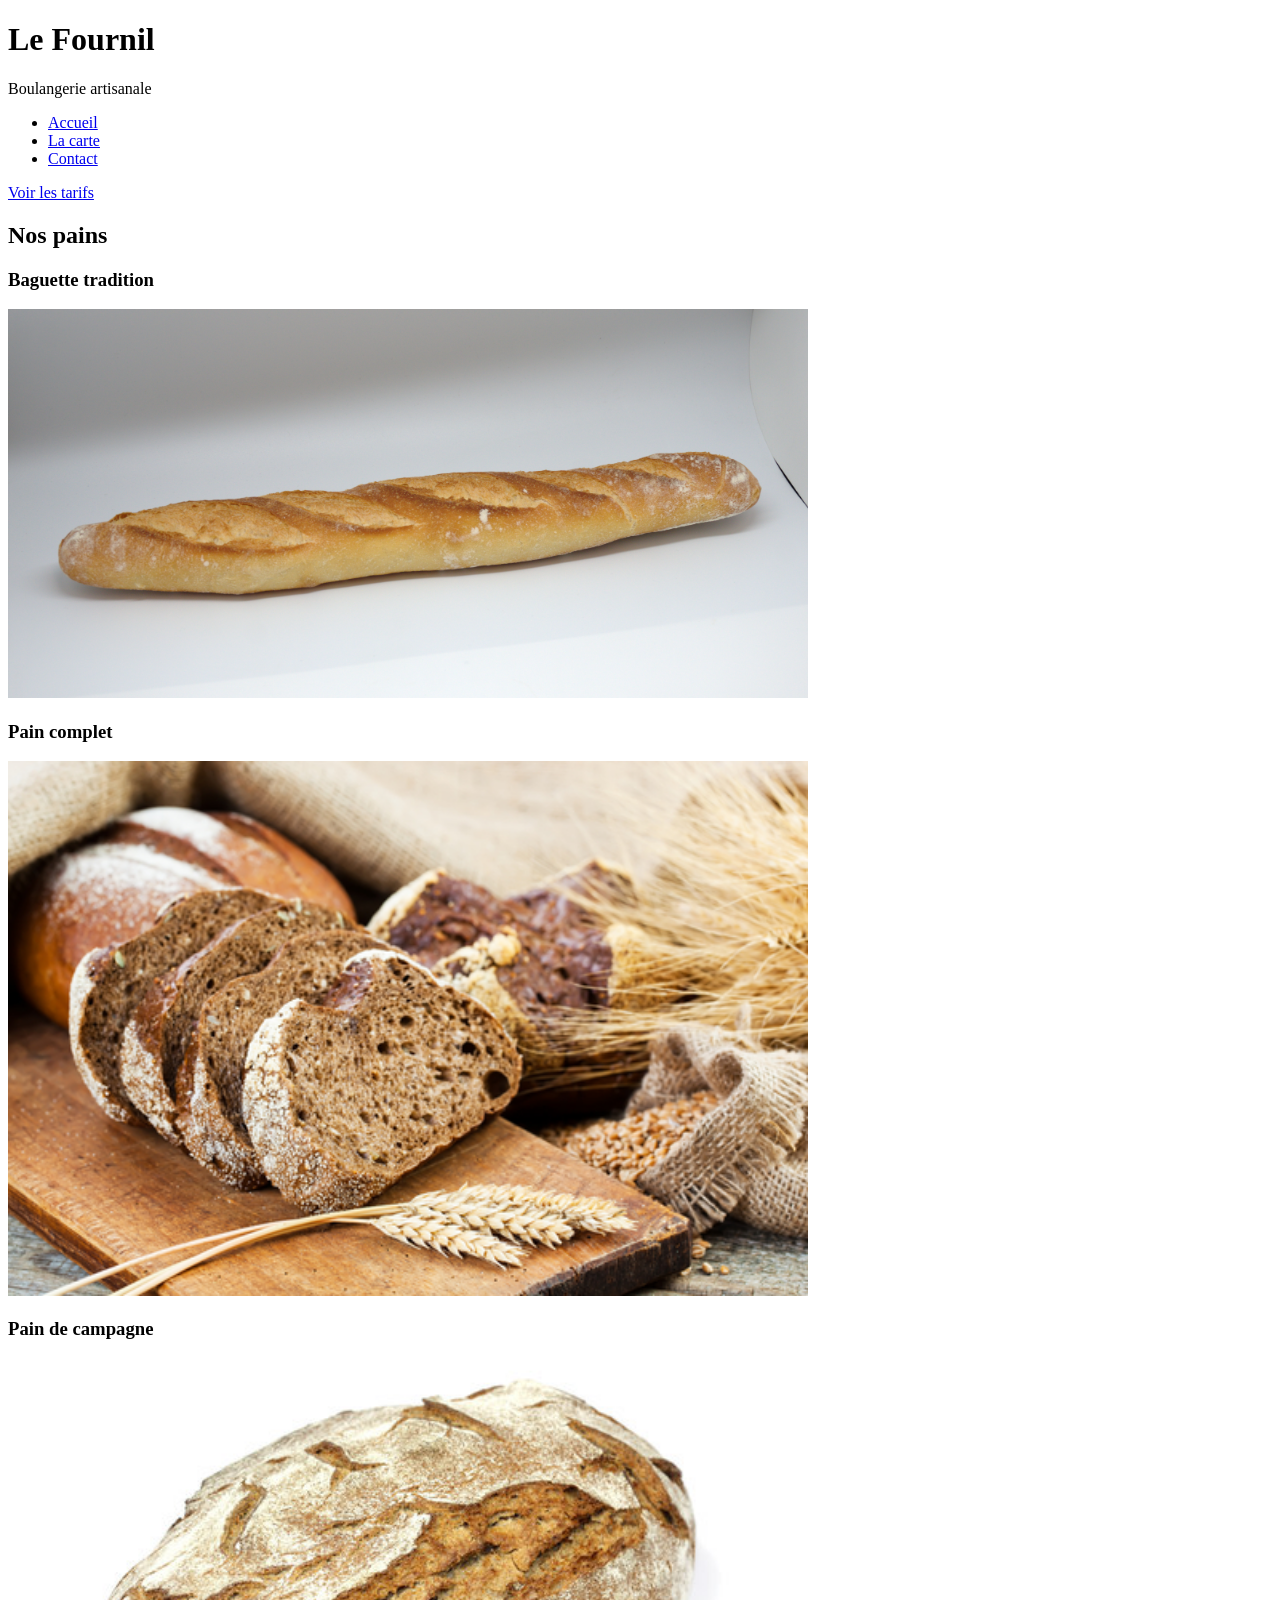
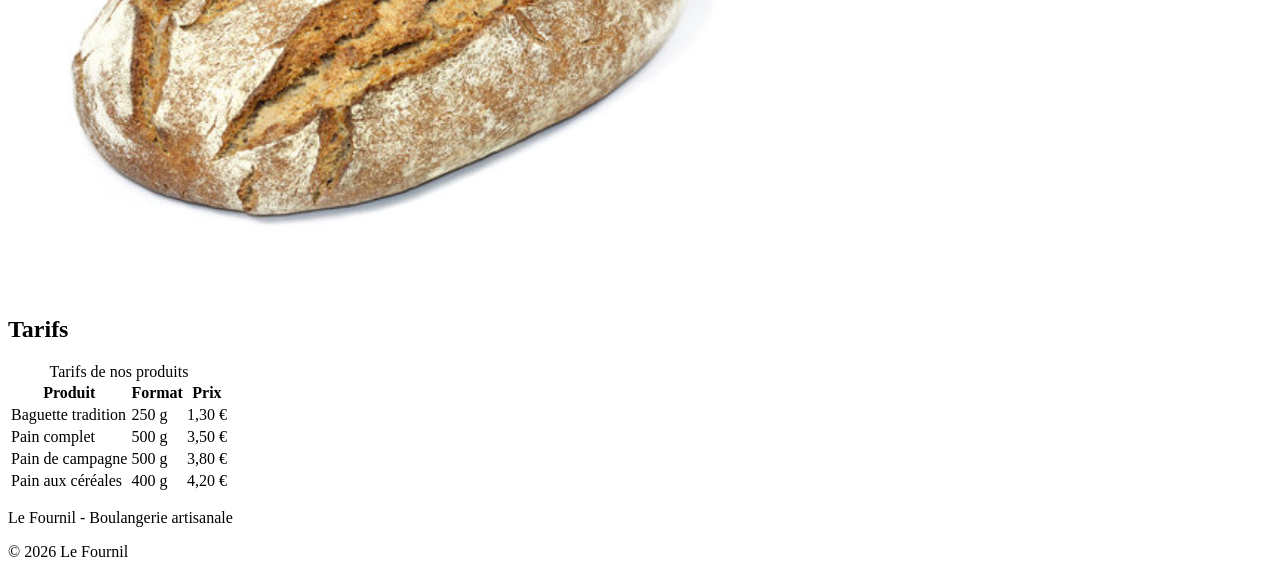
<file: carte.html>
<!DOCTYPE html>
<html lang="fr">

<head>
    <meta charset="UTF-8">
    <meta name="viewport" content="width=device-width, initial-scale=1.0">

    <title>La carte - Le Fournil</title>
</head>

<body>

    <!-- En-tête -->
    <header>

        <h1>Le Fournil</h1>
        <p>Boulangerie artisanale</p>

        <!-- Navigation -->
        <nav>
            <ul>
                <li><a href="index.html">Accueil</a></li>
                <li><a href="carte.html">La carte</a></li>
                <li><a href="contact.html">Contact</a></li>
            </ul>
        </nav>

    </header>


    <!-- Contenu principal -->
    <main>

        <!-- Lien vers les tarifs -->
        <p>
            <a href="#tarifs">Voir les tarifs</a>
        </p>


        <!-- Section des pains -->
        <section>

            <h2>Nos pains</h2>

            <h3>Baguette tradition</h3>

            <img
                src="img/baguette.jpg"
                alt="Baguette tradition artisanale"
                width="800"
            >


            <h3>Pain complet</h3>

            <img
                src="img/pain-complet.jpg"
                alt="Pain complet artisanal"
                width="800"
            >


            <h3>Pain de campagne</h3>

            <img
                src="img/pain-campagne.jpg"
                alt="Pain de campagne artisanal"
                width="800"
            >

        </section>


        <!-- Section des tarifs -->
        <section>

            <h2 id="tarifs">Tarifs</h2>

            <table>

                <caption>Tarifs de nos produits</caption>

                <thead>
                    <tr>
                        <th>Produit</th>
                        <th>Format</th>
                        <th>Prix</th>
                    </tr>
                </thead>

                <tbody>

                    <tr>
                        <td>Baguette tradition</td>
                        <td>250 g</td>
                        <td>1,30 €</td>
                    </tr>

                    <tr>
                        <td>Pain complet</td>
                        <td>500 g</td>
                        <td>3,50 €</td>
                    </tr>

                    <tr>
                        <td>Pain de campagne</td>
                        <td>500 g</td>
                        <td>3,80 €</td>
                    </tr>

                    <tr>
                        <td>Pain aux céréales</td>
                        <td>400 g</td>
                        <td>4,20 €</td>
                    </tr>

                </tbody>

            </table>

        </section>

    </main>


    <!-- Pied de page -->
    <footer>

        <p>Le Fournil - Boulangerie artisanale</p>
        <p>© 2026 Le Fournil</p>

    </footer>

</body>

</html>
</file>
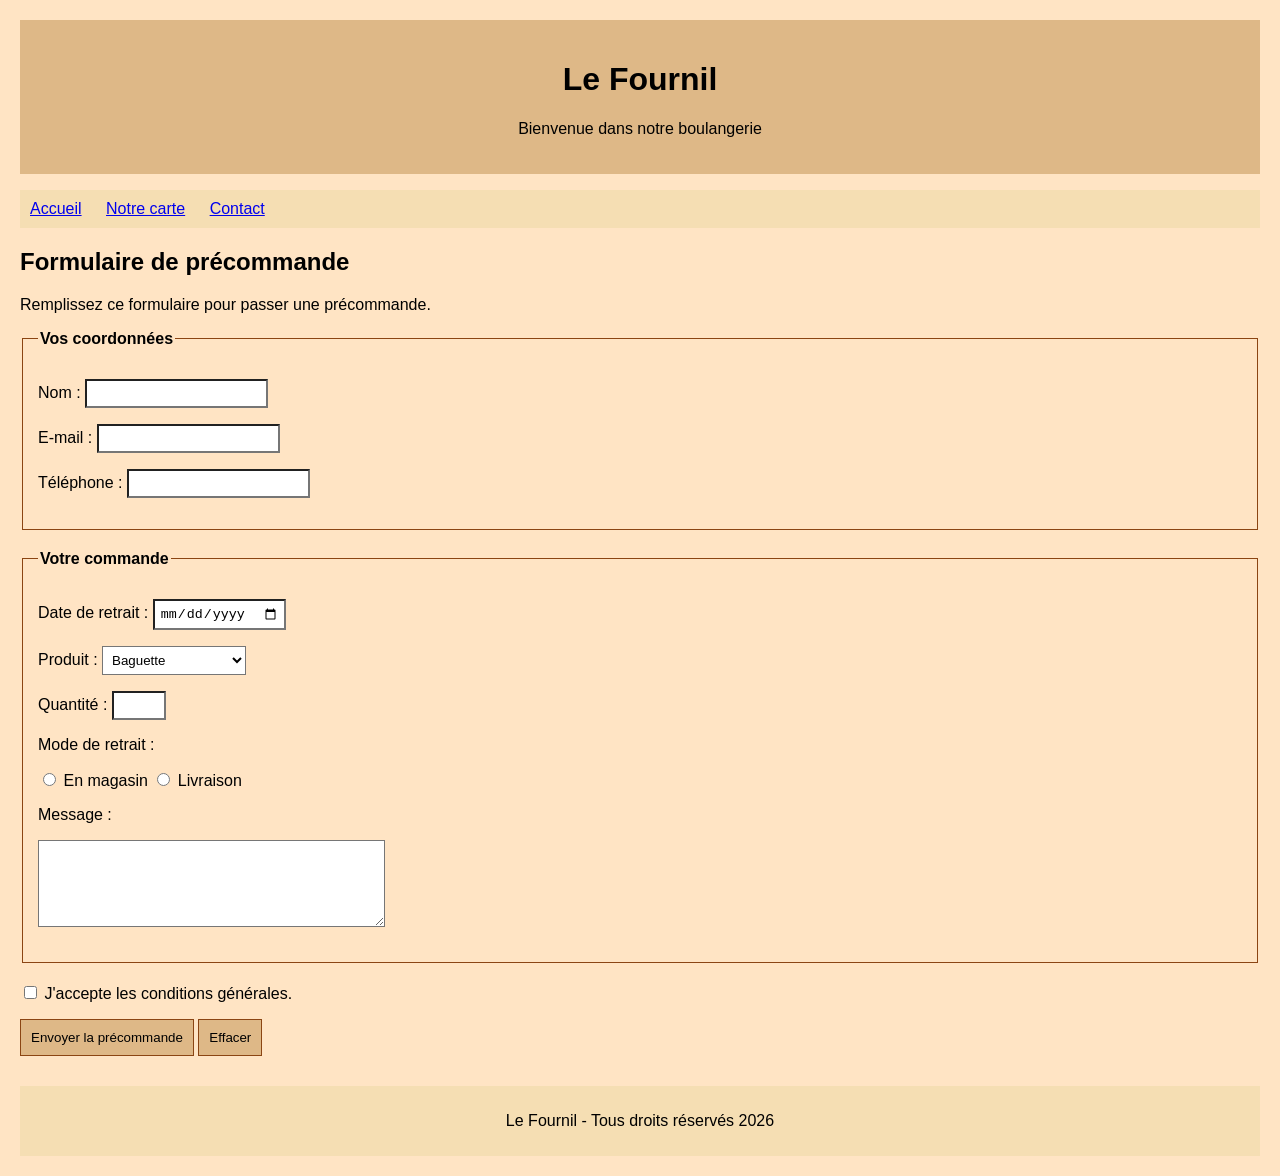
<file: contact.html>
<!DOCTYPE html>
<html lang="fr">

<head>
    <meta charset="UTF-8">
    <title>Le Fournil - Contact</title>
    <link rel="stylesheet" href="style.css">
</head>

<body>

    <header>
        <h1>Le Fournil</h1>
        <p>Bienvenue dans notre boulangerie</p>
    </header>

    <nav>
        <ul>
            <li><a href="index.html">Accueil</a></li>
            <li><a href="carte.html">Notre carte</a></li>
            <li><a href="contact.html">Contact</a></li>
        </ul>
    </nav>

    <main>

        <h2>Formulaire de précommande</h2>

        <p>Remplissez ce formulaire pour passer une précommande.</p>

        <form method="post" action="#">

            <fieldset>
                <legend>Vos coordonnées</legend>

                <p>
                    <label for="nom">Nom :</label>
                    <input type="text" id="nom" name="nom" required>
                </p>

                <p>
                    <label for="email">E-mail :</label>
                    <input type="email" id="email" name="email" required>
                </p>

                <p>
                    <label for="telephone">Téléphone :</label>
                    <input type="tel" id="telephone" name="telephone">
                </p>

            </fieldset>

            <fieldset>
                <legend>Votre commande</legend>

                <p>
                    <label for="date">Date de retrait :</label>
                    <input type="date" id="date" name="date" required>
                </p>

                <p>
                    <label for="produit">Produit :</label>
                    <select id="produit" name="produit">
                        <option value="baguette">Baguette</option>
                        <option value="campagne">Pain de campagne</option>
                        <option value="complet">Pain complet</option>
                        <option value="croissant">Croissant</option>
                    </select>
                </p>

                <p>
                    <label for="quantite">Quantité :</label>
                    <input type="number" id="quantite" name="quantite"
                           min="1" max="20" required>
                </p>

                <p>Mode de retrait :</p>

                <p>
                    <input type="radio" id="magasin" name="retrait"
                           value="magasin" required>
                    <label for="magasin">En magasin</label>

                    <input type="radio" id="livraison" name="retrait"
                           value="livraison">
                    <label for="livraison">Livraison</label>
                </p>

                <p>
                    <label for="message">Message :</label>
                </p>

                <p>
                    <textarea id="message" name="message"
                              maxlength="300" rows="5" cols="40"></textarea>
                </p>

            </fieldset>

            <p>
                <input type="checkbox" id="conditions"
                       name="conditions" required>
                <label for="conditions">
                    J'accepte les conditions générales.
                </label>
            </p>

            <p>
                <button type="submit">Envoyer la précommande</button>
                <button type="reset">Effacer</button>
            </p>

        </form>

    </main>

    <footer>
        <p>Le Fournil - Tous droits réservés 2026</p>
    </footer>

</body>
</html>
</file>
<file: style.css>
body {
    font-family: Arial, sans-serif;
    background-color: bisque;
    color: black;
    margin: 20px;
}

header {
    background-color: burlywood;
    padding: 20px;
    text-align: center;
}

nav ul {
    list-style-type: none;
    padding: 10px;
    background-color: wheat;
}

nav li {
    display: inline;
    margin-right: 20px;
}

fieldset {
    margin-bottom: 20px;
    padding: 15px;
    border: 1px solid saddlebrown;
}

legend {
    font-weight: bold;
}

input, select, textarea {
    padding: 5px;
    background-color: white;
    color: black;
}

button {
    padding: 10px;
    background-color: burlywood;
    border: 1px solid saddlebrown;
    cursor: pointer;
}

footer {
    text-align: center;
    background-color: wheat;
    padding: 10px;
    margin-top: 30px;
}
</file>
